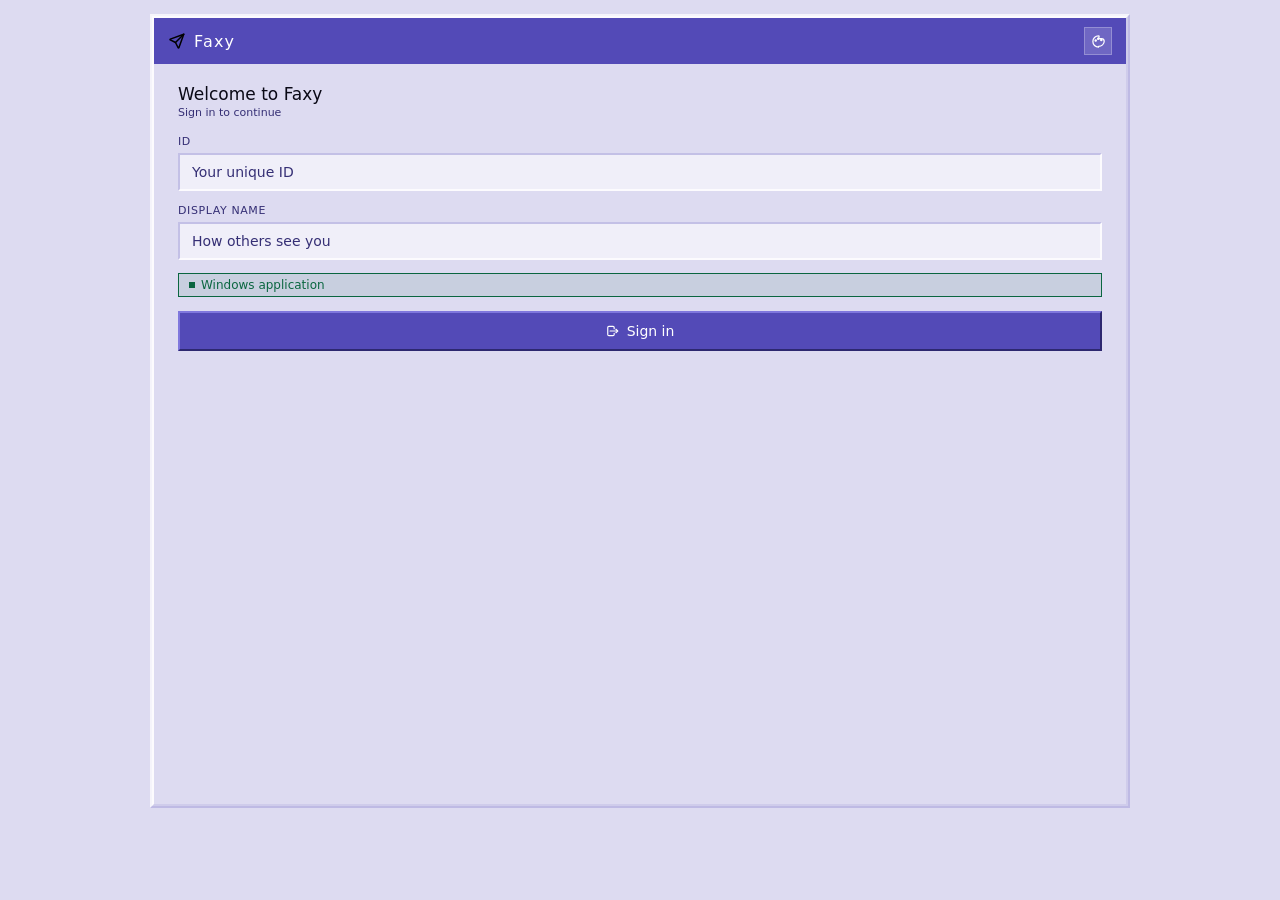
<file: Faxy_project_v2.html>
<!DOCTYPE html>
<html>
<head>
<meta charset="UTF-8">
<meta name="viewport" content="width=device-width,initial-scale=1">
<style>
*{box-sizing:border-box;margin:0;padding:0}
:root{--acc:#534AB7;--acc-l:#7F77DD;--acc-d:#2d2870;--acc-dim:rgba(83,74,183,.15);--bg:#ececec;--s1:#f8f8f8;--s2:#e2e2e2;--s3:#d4d4d4;--t1:#111;--t2:#555;--t3:#999;--oh:#f2f2f2;--os:#787878;--ih:#fff;--is:#aaa;--fh:#a0a0a0;--fs:#fff;--bh:#fff;--bs:#a0a0a0;--ok:#0a6640;--ok-bg:rgba(10,102,64,.10);--ok-b:#0a6640}
html,body{width:100%;min-height:100%;margin:0;padding:0;background:var(--bg);font-family:'Segoe UI',system-ui,sans-serif}
#root{padding:14px;position:relative;min-height:100vh;background:var(--bg);display:flex;justify-content:center;align-items:flex-start}
.of{border:2px solid;border-top-color:var(--oh);border-left-color:var(--oh);border-bottom-color:var(--os);border-right-color:var(--os);position:relative;z-index:2;max-width:980px;width:100%;margin:0 auto}
.inf{border:2px solid;border-top-color:var(--ih);border-left-color:var(--ih);border-bottom-color:var(--is);border-right-color:var(--is);background:var(--bg);position:relative}
.wb{position:relative;overflow:hidden;min-height:calc(100vh - 160px);max-height:none}
.snd{position:absolute;top:0;bottom:0;right:-100%;width:min(92vw,420px);background:var(--s1);border-left:2px solid var(--is);z-index:20;display:flex;flex-direction:column;padding:18px 22px;transition:right .25s ease}
.snd.open{right:0}
@media (max-width: 760px){#root{padding:12px}
.of{max-width:none}
.wb{min-height:auto}
.sc{padding:18px 16px}
.pp{position:fixed;top:12px;right:12px;width:calc(100% - 24px);max-width:320px}
.snd{width:100%;max-width:100%;border-left:none;border-top:2px solid var(--is)}}
.tbar{background:var(--acc);display:flex;align-items:center;gap:10px;padding:9px 14px}
.logo{display:flex;align-items:center;gap:8px;flex:1}.logo span{color:#fff;font-size:16px;font-weight:500;letter-spacing:1.2px}
.pbtn{width:28px;height:28px;background:rgba(255,255,255,.16);border:1px solid rgba(255,255,255,.26);display:flex;align-items:center;justify-content:center;cursor:pointer;color:#fff}.pbtn:hover{background:rgba(255,255,255,.28)}
.wb{position:relative;overflow:hidden;height:440px}
.sc{position:absolute;inset:0;padding:20px 24px;display:flex;flex-direction:column;opacity:0;transform:translateX(14px);transition:opacity .22s,transform .22s;pointer-events:none;overflow-y:auto;color:var(--t1)}.sc::-webkit-scrollbar{width:4px}.sc::-webkit-scrollbar-thumb{background:var(--t3)}.sc.active{opacity:1;transform:translateX(0);pointer-events:all}
.sh{display:flex;align-items:center;justify-content:space-between;margin-bottom:16px}.sh-t{font-size:17px;font-weight:500;color:var(--t1)}.sh-s{font-size:11px;color:var(--t3);margin-top:2px}.shc{text-align:center}
.sh-search{margin-bottom:14px}.sh-search .fi{width:100%;padding:10px 12px;font-size:14px;border:2px solid;border-top-color:var(--fh);border-left-color:var(--fh);border-bottom-color:var(--fs);border-right-color:var(--fs);background:var(--s1);color:var(--t1);outline:none}.sh-search .fi:focus{border-top-color:var(--acc);border-left-color:var(--acc)}
.ibtn{width:28px;height:28px;display:flex;align-items:center;justify-content:center;cursor:pointer;color:var(--t2);background:var(--s2);border:2px solid;border-top-color:var(--bh);border-left-color:var(--bh);border-bottom-color:var(--bs);border-right-color:var(--bs);flex-shrink:0}.ibtn:hover{filter:brightness(1.08)}.ibtn:active{border-top-color:var(--bs);border-left-color:var(--bs);border-bottom-color:var(--bh);border-right-color:var(--bh)}
.pill{display:inline-flex;align-items:center;gap:6px;background:var(--ok-bg);border:1px solid var(--ok-b);padding:4px 10px;font-size:12px;color:var(--ok);margin-bottom:14px}.pdot{width:6px;height:6px;background:var(--ok);flex-shrink:0}
.fr{margin-bottom:13px}.fl{font-size:11px;color:var(--t3);text-transform:uppercase;letter-spacing:.6px;margin-bottom:5px}
.fi{width:100%;background:var(--s1);border:2px solid;border-top-color:var(--fh);border-left-color:var(--fh);border-bottom-color:var(--fs);border-right-color:var(--fs);padding:9px 12px;color:var(--t1);font-size:14px;outline:none;font-family:inherit}.fi::placeholder{color:var(--t3)}.fi:focus{border-top-color:var(--acc);border-left-color:var(--acc)}
.chips{display:flex;gap:7px;margin-top:6px}.chip{width:26px;height:26px;cursor:pointer;flex-shrink:0;border:2px solid;border-top-color:rgba(255,255,255,.55);border-left-color:rgba(255,255,255,.55);border-bottom-color:rgba(0,0,0,.3);border-right-color:rgba(0,0,0,.3);transition:transform .1s}.chip:hover{transform:scale(1.1)}.chip.on{border-top-color:rgba(0,0,0,.42);border-left-color:rgba(0,0,0,.42);border-bottom-color:rgba(255,255,255,.5);border-right-color:rgba(255,255,255,.5);outline:2px solid var(--t1)}
.btn{width:100%;padding:10px 14px;font-size:14px;font-weight:500;cursor:pointer;font-family:inherit;border:2px solid;text-align:center;transition:filter .12s;display:inline-flex;align-items:center;justify-content:center;gap:7px}.btn:active{filter:brightness(.93)}
.btn-p{background:var(--acc);color:#fff;border-top-color:var(--acc-l);border-left-color:var(--acc-l);border-bottom-color:var(--acc-d);border-right-color:var(--acc-d)}.btn-p:hover{background:var(--acc-l)}
.btn-s{background:var(--s2);color:var(--t1);border-top-color:var(--bh);border-left-color:var(--bh);border-bottom-color:var(--bs);border-right-color:var(--bs)}.btn-s:hover{background:var(--s3)}
.g8{height:8px}.sp{flex:1}
.cl{display:flex;flex-direction:column;gap:5px;overflow-y:auto;flex:1;min-height:0}.cl::-webkit-scrollbar{width:4px}.cl::-webkit-scrollbar-thumb{background:var(--t3)}
.cr{display:flex;align-items:center;gap:10px;background:var(--s2);border:2px solid;border-top-color:var(--bh);border-left-color:var(--bh);border-bottom-color:var(--bs);border-right-color:var(--bs);padding:8px 12px;cursor:pointer;transition:background .12s}.cr:hover{background:var(--s3)}.cr:active{border-top-color:var(--bs);border-left-color:var(--bs);border-bottom-color:var(--bh);border-right-color:var(--bh)}
.av{width:34px;height:34px;display:flex;align-items:center;justify-content:center;font-size:12px;font-weight:500;flex-shrink:0}
.cn{font-size:13px;font-weight:500;color:var(--t1)}.cid{display:flex;align-items:center;gap:4px;font-size:11px;color:var(--t3);margin-top:1px}
.pip{width:10px;height:10px;flex-shrink:0;border:1px solid rgba(0,0,0,.15)}
.eb{background:var(--s3);color:var(--t2);border:2px solid;border-top-color:var(--bh);border-left-color:var(--bh);border-bottom-color:var(--bs);border-right-color:var(--bs);padding:4px 10px;font-size:11px;cursor:pointer;margin-left:auto;flex-shrink:0;font-family:inherit;display:inline-flex;align-items:center;gap:5px}.eb:hover{color:var(--acc)}
.empty{flex:1;display:flex;flex-direction:column;align-items:center;justify-content:center;gap:8px;color:var(--t3);font-size:13px;text-align:center}
/* Send panel */
.snd{position:absolute;inset:0;right:-100%;background:var(--s1);border-left:2px solid var(--is);z-index:20;display:flex;flex-direction:column;padding:18px 22px;transition:right .25s ease}.snd.open{right:0}
.dropz{border:2px dashed var(--acc);background:var(--acc-dim);padding:16px 14px;text-align:center;cursor:pointer;flex-shrink:0;margin-bottom:12px;transition:opacity .15s}.dropz.over{opacity:.65}.dropz-tx{font-size:12px;color:var(--t2);margin-top:4px}.dropz-fn{font-size:12px;color:var(--acc);font-weight:500;margin-top:5px;word-break:break-all}
.rchips{display:flex;flex-wrap:wrap;gap:5px;margin-bottom:10px;min-height:24px}
.rchip{display:inline-flex;align-items:center;gap:5px;background:var(--acc-dim);border:1px solid var(--acc);padding:3px 7px;font-size:12px;color:var(--acc)}.rx{cursor:pointer;font-size:14px;font-weight:700;line-height:1;margin-left:2px;opacity:.7}.rx:hover{opacity:1}
.scon{display:flex;flex-direction:column;gap:4px;overflow-y:auto;flex:1;min-height:0;margin-bottom:10px}.scon::-webkit-scrollbar{width:4px}.scon::-webkit-scrollbar-thumb{background:var(--t3)}
.scr{display:flex;align-items:center;gap:9px;padding:7px 10px;cursor:pointer;background:var(--s2);border:2px solid;border-top-color:var(--bh);border-left-color:var(--bh);border-bottom-color:var(--bs);border-right-color:var(--bs);transition:background .12s}.scr:hover{background:var(--s3)}.scr.sel{background:var(--acc-dim)}
.schk{width:16px;height:16px;border:2px solid;border-top-color:var(--fh);border-left-color:var(--fh);border-bottom-color:var(--fs);border-right-color:var(--fs);background:var(--s1);display:flex;align-items:center;justify-content:center;flex-shrink:0;color:var(--acc);font-size:11px}
/* Menu */
.mi{display:flex;align-items:center;gap:13px;padding:10px 14px;background:var(--s2);border:2px solid;border-top-color:var(--bh);border-left-color:var(--bh);border-bottom-color:var(--bs);border-right-color:var(--bs);cursor:pointer;margin-bottom:6px;transition:background .12s}.mi:hover{background:var(--s3)}.mi:active{border-top-color:var(--bs);border-left-color:var(--bs);border-bottom-color:var(--bh);border-right-color:var(--bh)}
.mi-ic{width:20px;height:20px;color:var(--t2);flex-shrink:0;display:flex;align-items:center;justify-content:center}.mi-lbl{font-size:14px;font-weight:500;color:var(--t1);flex:1}.mi-sub{font-size:11px;color:var(--t3);margin-top:1px}.mi-chv{color:var(--t3);margin-left:auto;display:flex;align-items:center}
.mi.dg .mi-ic,.mi.dg .mi-lbl{color:#d94040}
.div{height:1px;background:var(--is);margin:8px 0}
/* Nav */
.bn{display:none;gap:2px;background:var(--s1);border-top:2px solid var(--is);padding:5px 6px}.bn.vis{display:flex}
.bb{flex:1;text-align:center;padding:6px 2px;background:var(--s2);color:var(--t3);cursor:pointer;font-size:10px;border:2px solid;border-top-color:var(--bh);border-left-color:var(--bh);border-bottom-color:var(--bs);border-right-color:var(--bs);font-family:inherit;transition:background .12s,color .12s;display:flex;flex-direction:column;align-items:center;justify-content:center;gap:2px}.bb.on{background:var(--acc-dim);color:var(--acc);border-top-color:var(--bs);border-left-color:var(--bs);border-bottom-color:var(--bh);border-right-color:var(--bh)}.bb:hover:not(.on){background:var(--s3);color:var(--t2)}
/* Paint panel */
.pp{position:absolute;top:43px;right:0;background:var(--s1);border:2px solid;border-top-color:var(--ih);border-left-color:var(--ih);border-bottom-color:var(--is);border-right-color:var(--is);padding:14px 16px;width:202px;z-index:60;display:none}.pp.open{display:block}
.pp-sec{font-size:10px;color:var(--t3);text-transform:uppercase;letter-spacing:.8px;margin-bottom:8px;display:flex;align-items:center;gap:5px}.pp-row{display:flex;align-items:center;justify-content:space-between;margin-bottom:14px}.pp-lbl{font-size:13px;color:var(--t1)}
.tog{width:36px;height:18px;background:var(--s2);border:2px solid;border-top-color:var(--fh);border-left-color:var(--fh);border-bottom-color:var(--fs);border-right-color:var(--fs);position:relative;cursor:pointer;flex-shrink:0}.tok{position:absolute;top:1px;left:1px;width:12px;height:12px;background:var(--t3);transition:left .15s,background .15s}.tog.on .tok{left:19px;background:var(--acc)}
.pchips{display:flex;gap:6px;flex-wrap:wrap}.ppc{width:22px;height:22px;cursor:pointer;border:2px solid;border-top-color:rgba(255,255,255,.5);border-left-color:rgba(255,255,255,.5);border-bottom-color:rgba(0,0,0,.25);border-right-color:rgba(0,0,0,.25);transition:transform .1s;flex-shrink:0}.ppc:hover{transform:scale(1.12)}.ppc.on{outline:2px solid var(--t1)}
.toast{position:absolute;bottom:12px;left:50%;transform:translateX(-50%) translateY(8px);background:var(--s1);border:2px solid;border-top-color:var(--ih);border-left-color:var(--ih);border-bottom-color:var(--is);border-right-color:var(--is);padding:7px 16px;font-size:13px;color:var(--t1);white-space:nowrap;z-index:80;opacity:0;pointer-events:none;transition:opacity .2s,transform .2s}.toast.show{opacity:1;transform:translateX(-50%) translateY(0)}
.sent-indicator{position:absolute;bottom:12px;left:50%;transform:translateX(-50%) translateY(12px);background:rgba(83,74,183,.96);color:#fff;border-radius:999px;padding:10px 18px;font-size:13px;display:inline-flex;align-items:center;gap:8px;box-shadow:0 20px 60px rgba(83,74,183,.22);opacity:0;pointer-events:none;transition:opacity .25s,transform .25s;z-index:90;backdrop-filter:blur(14px)}
.sent-indicator.visible{opacity:1;transform:translateX(-50%) translateY(0)}

/* Global Vector Graphic Styles */
svg.g-ic {
  width: 1em;
  height: 1em;
  fill: none;
  stroke: currentColor;
  stroke-width: 2;
  stroke-linecap: round;
  stroke-linejoin: round;
  display: inline-block;
}
</style>
</head>
<body>

<div id="root"><div class="of"><div class="inf">

<div class="tbar">
  <div class="logo">
    <svg class="g-ic" style="font-size:18px;" viewBox="0 0 24 24"><path d="M10 14l11 -11" /><path d="M21 3l-6.5 18a.55 .55 0 0 1 -1 0l-3.5 -7l-7 -3.5a.55 .55 0 0 1 0 -1l18 -6.5" /></svg>
    <span>Faxy</span>
  </div>
  <button class="pbtn" id="ppbtn">
    <svg class="g-ic" style="font-size:15px;" viewBox="0 0 24 24"><path d="M12 21a9 9 0 1 1 0 -18c.5 0 1 .32 1 .8c0 .5 -.4 1 -.5 1.5c-.14 .71 .12 1.44 .67 1.88c.55 .44 1.3 .53 1.94 .24c.48 -.22 1 -.22 1.5 -.22a4.5 4.5 0 0 1 4.5 4.5c0 4.42 -4.03 8 -9 8z" /><circle cx="7.5" cy="10.5" r="1" fill="currentColor" /><circle cx="11.5" cy="7.5" r="1" fill="currentColor" /><circle cx="16.5" cy="9.5" r="1" fill="currentColor" /></svg>
  </button>
</div>

<div class="pp" id="pp">
  <div class="pp-sec">Theme</div>
  <div class="pp-row"><span class="pp-lbl">Dark mode</span><div class="tog" id="dtog"><div class="tok"></div></div></div>
  <div class="pp-sec">
    <svg class="g-ic" style="font-size:13px;" viewBox="0 0 24 24"><path d="M3 21l1.65 -3.8a.7 .7 0 0 1 .13 -.24l10.6 -10.6a2.12 2.12 0 0 1 3 3l-10.6 10.6a.7 .7 0 0 1 -.24 .13l-3.8 1.65a.25 .25 0 0 1 -.34 -.34z" /><path d="M15 5l4 4" /></svg>Accent colour
  </div>
  <div class="pchips" id="acchips">
    <div class="ppc on" style="background:#534AB7" data-m="#534AB7" data-l="#7F77DD" data-d="#2d2870"></div>
    <div class="ppc" style="background:#1D9E75" data-m="#1D9E75" data-l="#5DCAA5" data-d="#085041"></div>
    <div class="ppc" style="background:#D85A30" data-m="#D85A30" data-l="#F0997B" data-d="#712B13"></div>
    <div class="ppc" style="background:#378ADD" data-m="#378ADD" data-l="#85B7EB" data-d="#0C447C"></div>
    <div class="ppc" style="background:#D4537E" data-m="#D4537E" data-l="#ED93B1" data-d="#72243E"></div>
    <div class="ppc" style="background:#BA7517" data-m="#BA7517" data-l="#EF9F27" data-d="#633806"></div>
  </div>
</div>

<div class="wb">
<div class="toast" id="toast"></div>
<div class="sent-indicator" id="sent-indicator">
  <svg class="g-ic" style="font-size:14px;" viewBox="0 0 24 24"><path d="M5 12l5 5l10 -10" /></svg>
  <span id="sent-text">File sent successfully</span>
</div>

<div class="sc" id="s-transfer">
  <div class="sh" style="margin-bottom:10px">
    <div><div class="sh-t">File transfer</div><div class="sh-s" id="snd-sub">Select recipients and drop a file</div></div>
    <div class="ibtn" onclick="navBack()">
      <svg class="g-ic" style="font-size:14px;" viewBox="0 0 24 24"><path d="M18 6l-12 12" /><path d="M6 6l12 12" /></svg>
    </div>
  </div>
  <div class="fl" style="margin-bottom:6px">Recipients</div>
  <div class="rchips" id="rchips"></div>
  <div class="dropz" id="dropz">
    <svg class="g-ic" style="font-size:26px; color:var(--acc); display:block; margin:0 auto 4px;" viewBox="0 0 24 24"><path d="M7 18a4.6 4.4 0 0 1 0 -9a5 4.5 0 0 1 11 2h1a3.5 3.5 0 0 1 0 7h-1" /><polyline points="9 15 12 12 15 15" /><line x1="12" y1="12" x2="12" y2="21" /></svg>
    <div class="dropz-tx">Drag and drop a file here, or click to browse</div>
    <div class="dropz-fn" id="dropz-fn"></div>
  </div>
  <input type="file" id="fi" style="display:none" onchange="handleFile(event)">
  <div class="fl" style="margin-bottom:6px">Add or remove recipients</div>
  <div class="scon" id="scon"></div>
  <button class="btn btn-p" onclick="doSend()">
    <svg class="g-ic" style="font-size:14px;" viewBox="0 0 24 24"><path d="M10 14l11 -11" /><path d="M21 3l-6.5 18a.55 .55 0 0 1 -1 0l-3.5 -7l-7 -3.5a.55 .55 0 0 1 0 -1l18 -6.5" /></svg>
    Send
  </button>
</div>

<div class="sc active" id="s-login">
  <div class="sh"><div><div class="sh-t">Welcome to Faxy</div><div class="sh-s">Sign in to continue</div></div></div>
  <div class="fr"><div class="fl">ID</div><input class="fi" placeholder="Your unique ID" id="li-id"></div>
  <div class="fr"><div class="fl">Display name</div><input class="fi" placeholder="How others see you" id="li-name"></div>
  <div class="pill"><span class="pdot"></span>Windows application</div>
  <button class="btn btn-p" onclick="doLogin()">
    <svg class="g-ic" style="font-size:14px;" viewBox="0 0 24 24"><path d="M14 8v-2a2 2 0 0 0 -2 -2h-7a2 2 0 0 0 -2 2v12a2 2 0 0 0 2 2h7a2 2 0 0 0 2 -2v-2" /><path d="M20 12h-13" /><path d="M17 9l3 3l-3 3" /></svg>
    Sign in
  </button>
</div>

<div class="sc" id="s-phonebook">
  <div class="sh">
    <div><div class="sh-t">Phone book</div><div class="sh-s" id="pb-sub">—</div></div>
    <div style="display:flex;gap:6px">
      <div class="ibtn" onclick="togglePhonebookSearch()">
        <svg class="g-ic" style="font-size:14px;" viewBox="0 0 24 24"><circle cx="10" cy="10" r="7" /><line x1="21" y1="21" x2="15" y2="15" /></svg>
      </div>
      <div class="ibtn" onclick="go('s-menu')">
        <svg class="g-ic" style="font-size:14px;" viewBox="0 0 24 24"><line x1="4" y1="6" x2="20" y2="6" /><line x1="4" y1="12" x2="20" y2="12" /><line x1="4" y1="18" x2="20" y2="18" /></svg>
      </div>
    </div>
  </div>
  <div class="pill"><span class="pdot"></span>Logged in as: <strong id="pb-user" style="color:var(--ok);margin-left:3px"></strong></div>
  <div class="sh-search" id="pb-search" hidden><input class="fi" type="search" id="pb-filter" placeholder="Search friends or IDs" oninput="updatePhonebookSearch(this.value)"></div>
  <div class="cl" id="cl-a"></div>
  <div class="g8"></div>
  <button class="btn btn-p" onclick="go('s-addfriend')">
    <svg class="g-ic" style="font-size:14px;" viewBox="0 0 24 24"><circle cx="9" cy="7" r="4" /><path d="M3 21v-2a4 4 0 0 1 4 -4h4a4 4 0 0 1 4 4v2" /><path d="M16 11h6" /><path d="M19 8v6" /></svg>
    Add a friend
  </button>
</div>

<div class="sc" id="s-addfriend">
  <div class="sh">
    <div class="ibtn" onclick="navBack()">
      <svg class="g-ic" style="font-size:14px;" viewBox="0 0 24 24"><line x1="5" y1="12" x2="19" y2="12" /><line x1="5" y1="12" x2="11" y2="18" /><line x1="5" y1="12" x2="11" y2="6" /></svg>
    </div>
    <div class="shc"><div class="sh-t">Add a friend</div><div class="sh-s">Connect with someone on Faxy</div></div>
    <div style="width:28px"></div>
  </div>
  <div class="pill"><span class="pdot"></span>Logged in as: <strong id="af-user" style="color:var(--ok);margin-left:3px"></strong></div>
  <div class="fr"><div class="fl">Friend's Faxy ID</div><input class="fi" placeholder="e.g. JDO-001" id="af-id"></div>
  <div class="fr"><div class="fl">Display name</div><input class="fi" placeholder="Their display name" id="af-name"></div>
  <div class="fr">
    <div class="fl">Colour label</div>
    <div class="chips" style="gap:9px;margin-top:6px" id="afc">
      <div class="chip on" style="background:#534AB7;width:30px;height:30px" data-color="#534AB7" onclick="pickChip(this,'afc')"></div>
      <div class="chip" style="background:#1D9E75;width:30px;height:30px" data-color="#1D9E75" onclick="pickChip(this,'afc')"></div>
      <div class="chip" style="background:#D85A30;width:30px;height:30px" data-color="#D85A30" onclick="pickChip(this,'afc')"></div>
      <div class="chip" style="background:#378ADD;width:30px;height:30px" data-color="#378ADD" onclick="pickChip(this,'afc')"></div>
      <div class="chip" style="background:#D4537E;width:30px;height:30px" data-color="#D4537E" onclick="pickChip(this,'afc')"></div>
      <div class="chip" style="background:#BA7517;width:30px;height:30px" data-color="#BA7517" onclick="pickChip(this,'afc')"></div>
    </div>
  </div>
  <div class="sp"></div>
  <button class="btn btn-p" id="af-submit" style="margin-bottom:8px" onclick="doAddFriend()">
    <svg class="g-ic" style="font-size:14px;" viewBox="0 0 24 24"><circle cx="9" cy="7" r="4" /><path d="M3 21v-2a4 4 0 0 1 4 -4h4a4 4 0 0 1 4 4v2" /><path d="M16 11h6" /><path d="M19 8v6" /></svg>
    Add friend
  </button>
  <button class="btn btn-s" onclick="navBack()">Cancel</button>
</div>

<div class="sc" id="s-menu">
  <div class="sh">
    <div class="ibtn" onclick="go('s-phonebook')">
      <svg class="g-ic" style="font-size:14px;" viewBox="0 0 24 24"><line x1="5" y1="12" x2="19" y2="12" /><line x1="5" y1="12" x2="11" y2="18" /><line x1="5" y1="12" x2="11" y2="6" /></svg>
    </div>
    <div class="shc"><div class="sh-t">Menu</div><div class="sh-s">Manage your account</div></div>
    <div style="width:28px"></div>
  </div>
  <div class="pill"><span class="pdot"></span>Logged in as: <strong id="mn-user" style="color:var(--ok);margin-left:3px"></strong></div>
  
  <div class="mi" onclick="go('s-phonebook')">
    <div class="mi-ic">
      <svg class="g-ic" style="font-size:18px;" viewBox="0 0 24 24"><path d="M20 6v12a2 2 0 0 1 -2 2h-10a2 2 0 0 1 -2 -2v-12a2 2 0 0 1 2 -2h10a2 2 0 0 1 2 2z" /><path d="M10 16h6" /><path d="M13 11m-2 0a2 2 0 1 0 4 0a2 2 0 1 0 -4 0" /><path d="M4 8h3" /><path d="M4 12h3" /><path d="M4 16h3" /></svg>
    </div>
    <div><div class="mi-lbl">Phone book</div><div class="mi-sub">View and manage your contacts</div></div>
    <div class="mi-chv"><svg class="g-ic" style="font-size:14px;" viewBox="0 0 24 24"><polyline points="9 6 15 12 9 18" /></svg></div>
  </div>
  
  <div class="mi" onclick="go('s-addfriend')">
    <div class="mi-ic">
      <svg class="g-ic" style="font-size:18px;" viewBox="0 0 24 24"><circle cx="9" cy="7" r="4" /><path d="M3 21v-2a4 4 0 0 1 4 -4h4a4 4 0 0 1 4 4v2" /><path d="M16 11h6" /><path d="M19 8v6" /></svg>
    </div>
    <div><div class="mi-lbl">Add a friend</div><div class="mi-sub">Connect with someone new on Faxy</div></div>
    <div class="mi-chv"><svg class="g-ic" style="font-size:14px;" viewBox="0 0 24 24"><polyline points="9 6 15 12 9 18" /></svg></div>
  </div>
  <div class="div"></div>
  
  <div class="mi dg" onclick="doLogout()">
    <div class="mi-ic">
      <svg class="g-ic" style="font-size:18px;" viewBox="0 0 24 24"><path d="M14 8v-2a2 2 0 0 0 -2 -2h-7a2 2 0 0 0 -2 2v12a2 2 0 0 0 2 2h7a2 2 0 0 0 2 -2v-2" /><path d="M7 12h14l-3 -3m0 6l3 -3" /></svg>
    </div>
    <div><div class="mi-lbl">Log out</div><div class="mi-sub" style="color:var(--t3)">End your current session</div></div>
  </div>
</div>
</div><div class="bn" id="bn">
  <div class="bb on" id="bn-s-phonebook" onclick="go('s-phonebook')">
    <svg class="g-ic" style="font-size:15px; margin-bottom:2px;" viewBox="0 0 24 24"><path d="M20 6v12a2 2 0 0 1 -2 2h-10a2 2 0 0 1 -2 -2v-12a2 2 0 0 1 2 -2h10a2 2 0 0 1 2 2z" /><path d="M10 16h6" /><path d="M13 11m-2 0a2 2 0 1 0 4 0a2 2 0 1 0 -4 0" /><path d="M4 8h3" /><path d="M4 12h3" /><path d="M4 16h3" /></svg>Phone book
  </div>
  <div class="bb" id="bn-s-addfriend" onclick="go('s-addfriend')">
    <svg class="g-ic" style="font-size:15px; margin-bottom:2px;" viewBox="0 0 24 24"><circle cx="9" cy="7" r="4" /><path d="M3 21v-2a4 4 0 0 1 4 -4h4a4 4 0 0 1 4 4v2" /><path d="M16 11h6" /><path d="M19 8v6" /></svg>Add friend
  </div>
  <div class="bb" id="bn-s-menu" onclick="go('s-menu')">
    <svg class="g-ic" style="font-size:15px; margin-bottom:2px;" viewBox="0 0 24 24"><line x1="4" y1="6" x2="20" y2="6" /><line x1="4" y1="12" x2="20" y2="12" /><line x1="4" y1="18" x2="20" y2="18" /></svg>Menu
  </div>
</div>
</div></div></div>

<script>
// Backend server URL bridge
const BACKEND_URL = 'http://127.0.0.1:5000';

const contacts=[
  {name:'Alex Chen',id:'ACH-001',color:'#534AB7'},
  {name:'Mia Torres',id:'MTO-002',color:'#1D9E75'},
  {name:'Jordan Lee',id:'JLE-003',color:'#D4537E'},
  {name:'Sam Rivera',id:'SRI-004',color:'#BA7517'},
  {name:'Casey Park',id:'CPA-005',color:'#378ADD'},
];
let loggedIn=false,currentUser='',prev='s-login',accent='#534AB7',dark=false,manual=null;
let editingFriendIndex=null;
let sR=new Set(),sFile=null,sFN='';
const AI={'#534AB7':{l:'#7F77DD',d:'#2d2870'},'#1D9E75':{l:'#5DCAA5',d:'#085041'},'#D85A30':{l:'#F0997B',d:'#712B13'},'#378ADD':{l:'#85B7EB',d:'#0C447C'},'#D4537E':{l:'#ED93B1',d:'#72243E'},'#BA7517':{l:'#EF9F27',d:'#633806'}};

function h2r(h){return[parseInt(h.slice(1,3),16),parseInt(h.slice(3,5),16),parseInt(h.slice(5,7),16)]}
function mx(a,b,t){return a.map((v,i)=>Math.round(v*(1-t)+b[i]*t))}
function r2h(c){return'#'+c.map(v=>Math.min(255,Math.max(0,v)).toString(16).padStart(2,'0')).join('')}

function applyTheme(){
  const r=document.getElementById('root'),a=h2r(accent),W=[255,255,255],B=[0,0,0],ai=AI[accent]||{l:'#8878ee',d:'#221a90'};
  if(dark){
    r.style.setProperty('--bg',r2h(mx(a,B,.87)));r.style.setProperty('--s1',r2h(mx(a,B,.80)));r.style.setProperty('--s2',r2h(mx(a,B,.74)));r.style.setProperty('--s3',r2h(mx(a,B,.67)));
    r.style.setProperty('--t1',r2h(mx(a,W,.88)));r.style.setProperty('--t2',r2h(mx(a,W,.60)));r.style.setProperty('--t3',r2h(mx(a,W,.35)));
    r.style.setProperty('--oh',r2h(mx(a,B,.64)));r.style.setProperty('--os',r2h(mx(a,B,.96)));r.style.setProperty('--ih',r2h(mx(a,B,.69)));r.style.setProperty('--is',r2h(mx(a,B,.92)));
    r.style.setProperty('--fh',r2h(mx(a,B,.92)));r.style.setProperty('--fs',r2h(mx(a,B,.69)));r.style.setProperty('--bh',r2h(mx(a,B,.69)));r.style.setProperty('--bs',r2h(mx(a,B,.92)));
    r.style.setProperty('--ok','#1D9E75');r.style.setProperty('--ok-bg','rgba(29,158,117,.14)');r.style.setProperty('--ok-b','#1D9E75');
  }else{
    r.style.setProperty('--bg',r2h(mx(a,W,.80)));r.style.setProperty('--s1',r2h(mx(a,W,.91)));r.style.setProperty('--s2',r2h(mx(a,W,.83)));r.style.setProperty('--s3',r2h(mx(a,W,.75)));
    r.style.setProperty('--t1',r2h(mx(a,B,.88)));r.style.setProperty('--t2',r2h(mx(a,B,.58)));r.style.setProperty('--t3',r2h(mx(a,B,.36)));
    r.style.setProperty('--oh',r2h(mx(a,W,.94)));r.style.setProperty('--os',r2h(mx(a,W,.62)));r.style.setProperty('--ih',r2h(mx(a,W,.98)));r.style.setProperty('--is',r2h(mx(a,W,.72)));
    r.style.setProperty('--fh',r2h(mx(a,W,.65)));r.style.setProperty('--fs',r2h(mx(a,W,.98)));r.style.setProperty('--bh',r2h(mx(a,W,.98)));r.style.setProperty('--bs',r2h(mx(a,W,.65)));
    r.style.setProperty('--ok','#0a6640');r.style.setProperty('--ok-bg','rgba(10,102,64,.10)');r.style.setProperty('--ok-b','#0a6640');
  }
  const [ar,ag,ab]=a;
  r.style.setProperty('--acc',accent);r.style.setProperty('--acc-l',ai.l);r.style.setProperty('--acc-d',ai.d);r.style.setProperty('--acc-dim',`rgba(${ar},${ag},${ab},.15)`);
  document.getElementById('dtog').classList.toggle('on',dark);
}

const mq=window.matchMedia('(prefers-color-scheme: dark)');
dark=mq.matches;applyTheme();
mq.addEventListener('change',e=>{if(manual===null){dark=e.matches;applyTheme()}});
function toggleDark(){manual='m';dark=!dark;applyTheme()}
document.getElementById('dtog').addEventListener('click',toggleDark);
document.getElementById('ppbtn').addEventListener('click',e=>{e.stopPropagation();document.getElementById('pp').classList.toggle('open')});
document.addEventListener('click',e=>{if(!document.getElementById('pp').contains(e.target))document.getElementById('pp').classList.remove('open')});
document.querySelectorAll('#acchips .ppc').forEach(el=>el.addEventListener('click',()=>{accent=el.dataset.m;applyTheme();document.querySelectorAll('#acchips .ppc').forEach(c=>c.classList.remove('on'));el.classList.add('on')}));
function ini(n){return n.split(' ').map(w=>w[0]).join('').slice(0,2).toUpperCase()}

function renderPB(list=contacts){
  const el=document.getElementById('cl-a');if(!el)return;
  document.getElementById('pb-sub').textContent=`${list.length} contact${list.length!==1?'s':''}`;
  if(!list.length){
    el.innerHTML='<div class="empty"><svg class="g-ic" style="font-size:32px;opacity:.35;margin-bottom:4px;" viewBox="0 0 24 24"><path d="M16 21v-2a4 4 0 0 0 -4 -4h-4a4 4 0 0 0 -4 4v2" /><circle cx="8" cy="7" r="4" /><path d="M16 3.13a4 4 0 0 1 0 7.75" /><path d="M21 21v-2a4 4 0 0 0 -3 -3.85" /></svg><span>No contacts match your search.</span></div>';
    return
  }
  el.innerHTML='';
  list.forEach((c,i)=>{
    const d=document.createElement('div');d.className='cr';
    d.innerHTML=`<div class="av" style="background:${c.color}22;color:${c.color}">${ini(c.name)}</div><div style="flex:1;min-width:0"><div class="cn">${c.name}</div><div class="cid"><span class="pip" style="background:${c.color}"></span>${c.id}</div></div><button class="eb" onclick="event.stopPropagation();openEditFriend(${i})"><svg class="g-ic" style="font-size:12px;" viewBox="0 0 24 24"><path d="M4 20h4l10.5 -10.5a1.5 1.5 0 0 0 -4 -4l-10.5 10.5v4" /><line x1="13.5" y1="6.5" x2="17.5" y2="10.5" /></svg>Edit</button>`;
    d.addEventListener('click',()=>openSend(i));el.appendChild(d);
  });
}

function go(id){
  if(id!=='s-login'&&!loggedIn){showT('Please sign in first');return}
  prev=document.querySelector('.sc.active')?.id||prev;
  document.querySelectorAll('.sc').forEach(s=>s.classList.remove('active'));
  document.getElementById(id)?.classList.add('active');
  document.querySelectorAll('.bb').forEach(b=>b.classList.remove('on'));
  const nb=document.getElementById('bn-'+id);if(nb)nb.classList.add('on');
  if(id!=='s-addfriend'){resetFriendForm()}
}
function navBack(){go(prev)}
function pickChip(el,g){document.querySelectorAll('#'+g+' .chip').forEach(c=>c.classList.remove('on'));el.classList.add('on')}

function resetFriendForm(){
  editingFriendIndex=null;document.getElementById('af-id').value='';document.getElementById('af-name').value='';document.querySelectorAll('#afc .chip').forEach(c=>c.classList.remove('on'));
  const first=document.querySelector('#afc .chip');if(first)first.classList.add('on');
  const btnSubmit = document.getElementById('af-submit');
  if(btnSubmit) btnSubmit.innerHTML='<svg class="g-ic" style="font-size:14px;" viewBox="0 0 24 24"><circle cx="9" cy="7" r="4" /><path d="M3 21v-2a4 4 0 0 1 4 -4h4a4 4 0 0 1 4 4v2" /><path d="M16 11h6" /><path d="M19 8v6" /></svg>Add friend';
}

// FIXED: Connected to Python Backend Registration
async function doLogin(){
  const id=document.getElementById('li-id').value.trim(),name=document.getElementById('li-name').value.trim();
  if(!id||!name){showT('Please enter both your ID and display name');return}
  
  try {
    const response = await fetch(`${BACKEND_URL}/api/register`, {
        method: 'POST',
        headers: { 'Content-Type': 'application/json' },
        body: JSON.stringify({ id: id, name: name })
    });
    const data = await response.json();
    
    if(data.status === "success") {
        loggedIn=true;currentUser=name;
        ['pb-user','af-user','mn-user'].forEach(x=>document.getElementById(x).textContent=name);
        document.getElementById('bn').classList.add('vis');
        renderPB();
        document.querySelectorAll('.sc').forEach(s=>s.classList.remove('active'));
        document.getElementById('s-phonebook').classList.add('active');
        document.getElementById('bn-s-phonebook').classList.add('on');
        showT(`Quantum Session Active. Welcome, ${name}!`);
    } else {
        showT('Registration rejected by crypto backend.');
    }
  } catch (e) {
     console.error(e);
     showT('Connection Error: Is your faxy.py server running?');
  }
}

// FIXED: Isolated and cleaned dependencies to guarantee navigation execution
function doLogout(){
  loggedIn=false;
  currentUser='';
  sR.clear();
  sFile=null;
  sFN='';
  document.getElementById('dropz-fn').textContent='';
  
  document.getElementById('bn').classList.remove('vis');
  document.querySelectorAll('.bb').forEach(b=>b.classList.remove('on'));
  document.querySelectorAll('.sc').forEach(s=>s.classList.remove('active'));
  
  document.getElementById('s-login').classList.add('active');
  showT('Logged out successfully');
}

function doAddFriend(){
  const id=document.getElementById('af-id').value.trim(),name=document.getElementById('af-name').value.trim();
  if(!name){showT('Please enter a display name');return}
  if(!id){showT('Please enter a friend ID');return}
  const color=document.querySelector('#afc .chip.on')?.dataset.color||'#534AB7';
  if(editingFriendIndex!==null){
    if(contacts.some((c,i)=>c.id===id && i!==editingFriendIndex)){showT('A contact with that ID already exists');return}
    contacts[editingFriendIndex]={name,id,color};
    const label=document.getElementById('af-submit');
    if(label)label.innerHTML='<svg class="g-ic" style="font-size:14px;" viewBox="0 0 24 24"><circle cx="9" cy="7" r="4" /><path d="M3 21v-2a4 4 0 0 1 4 -4h4a4 4 0 0 1 4 4v2" /><path d="M16 11h6" /><path d="M19 8v6" /></svg>Add friend';
    editingFriendIndex=null;
    showT(`${name} updated successfully`);
  } else {
    if(contacts.some(c=>c.id===id)){showT('A contact with that ID already exists');return}
    contacts.push({name,id,color});
    showT(`${name} added to your phone book!`);
  }
  document.getElementById('af-id').value='';document.getElementById('af-name').value='';
  renderPB();go('s-phonebook');
}

function openSend(idx){sR=new Set([idx]);sFile=null;sFN='';document.getElementById('dropz-fn').textContent='';renderSend();go('s-transfer')}

function togglePhonebookSearch(){
  const bar=document.getElementById('pb-search');
  const input=document.getElementById('pb-filter');
  const isOpen = !bar.hidden;
  bar.hidden = isOpen;
  if(isOpen){
    input.value='';
    renderPB();
  } else {
    setTimeout(()=>input.focus(),50);
  }
}

function updatePhonebookSearch(value){
  const query=value.trim().toLowerCase();
  const filtered = contacts.filter(c=>c.name.toLowerCase().includes(query) || c.id.toLowerCase().includes(query));
  renderPB(filtered);
}

function openEditFriend(idx){
  const c=contacts[idx];
  if(!c) return;
  editingFriendIndex=idx;
  document.getElementById('af-id').value=c.id;
  document.getElementById('af-name').value=c.name;
  document.querySelectorAll('#afc .chip').forEach(ch=>ch.classList.toggle('on',ch.dataset.color===c.color));
  const label=document.getElementById('af-submit');
  if(label) label.innerHTML='<svg class="g-ic" style="font-size:14px;" viewBox="0 0 24 24"><path d="M4 20h4l10.5 -10.5a1.5 1.5 0 0 0 -4 -4l-10.5 10.5v4" /><line x1="13.5" y1="6.5" x2="17.5" y2="10.5" /></svg>Save changes';
  go('s-addfriend');
}

function toggleR(idx){if(sR.has(idx))sR.delete(idx);else sR.add(idx);renderSend()}

function renderSend(){
  const rc=document.getElementById('rchips');rc.innerHTML='';
  sR.forEach(i=>{const c=contacts[i];const ch=document.createElement('div');ch.className='rchip';ch.innerHTML=`<span class="pip" style="background:${c.color}"></span>${c.name}<span class="rx" onclick="toggleR(${i})">×</span>`;rc.appendChild(ch)});
  document.getElementById('snd-sub').textContent=sR.size===0?'Select recipients and drop a file':`${sR.size} recipient${sR.size>1?'s':''} selected`;
  const sc=document.getElementById('scon');sc.innerHTML='';
  contacts.forEach((c,i)=>{
    const sel=sR.has(i),row=document.createElement('div');row.className='scr'+(sel?' sel':'');
    row.innerHTML=`<div class="schk">${sel?'<svg class="g-ic" style="font-size:11px;" viewBox="0 0 24 24"><path d="M5 12l5 5l10 -10" /></svg>':''}</div><div class="av" style="background:${c.color}22;color:${c.color};width:28px;height:28px;font-size:11px;flex-shrink:0">${ini(c.name)}</div><div><div class="cn" style="font-size:12px">${c.name}</div><div class="cid" style="font-size:10px">${c.id}</div></div>`;
    row.addEventListener('click',()=>toggleR(i));sc.appendChild(row);
  });
}

function handleFile(e){const f=e.target.files[0];if(!f)return;sFile=f;sFN=f.name;document.getElementById('dropz-fn').textContent=f.name}
const dz=document.getElementById('dropz');
dz.addEventListener('click',()=>document.getElementById('fi').click());
dz.addEventListener('dragover',e=>{e.preventDefault();dz.classList.add('over')});
dz.addEventListener('dragleave',()=>dz.classList.remove('over'));
dz.addEventListener('drop',e=>{e.preventDefault();dz.classList.remove('over');const f=e.dataTransfer.files[0];if(!f)return;sFile=f;sFN=f.name;document.getElementById('dropz-fn').textContent=f.name});

// FIXED: Streams active form data payload directly to Python processing loops
async function doSend(){
  if(!sR.size){showT('Please select at least one recipient');return}
  if(!sFile){showT('Please select or drop a file first');return}
  
  const names=[...sR].map(i=>contacts[i].name).join(', ');
  const targetRecipientId = contacts[[...sR][0]].id; 
  
  const formData = new FormData();
  formData.append('file', sFile);
  formData.append('recipient_id', targetRecipientId);
  
  showT("Processing Quantum Encryption...");
  
  try {
    const response = await fetch(`${BACKEND_URL}/api/send`, {
        method: 'POST',
        body: formData
    });
    const data = await response.json();
    
    if(data.status === "success") {
        showSentIndicator(`Sent "${sFN}" via Kyber+AES to ${names}`);
        const returnScreen=prev||'s-phonebook';
        setTimeout(()=>go(returnScreen),300);
        
        sFile = null; sFN = '';
        document.getElementById('dropz-fn').textContent = '';
    } else {
        showT('Encryption failure reported by server.');
    }
  } catch (e) {
      console.error(e);
      showT('Transmission failed. Is backend active?');
  }
}

function showSentIndicator(message){
  const indicator=document.getElementById('sent-indicator');
  const text=document.getElementById('sent-text');
  if(!indicator||!text) return;
  text.textContent=message;
  indicator.classList.add('visible');
  clearTimeout(indicator._timeout);
  indicator._timeout=setTimeout(()=>indicator.classList.remove('visible'),3000);
}
let _tt;
function showT(msg){const t=document.getElementById('toast');t.textContent=msg;t.classList.add('show');clearTimeout(_tt);_tt=setTimeout(()=>t.classList.remove('show'),2500)}
</script>
</body>
</html>
</file>
